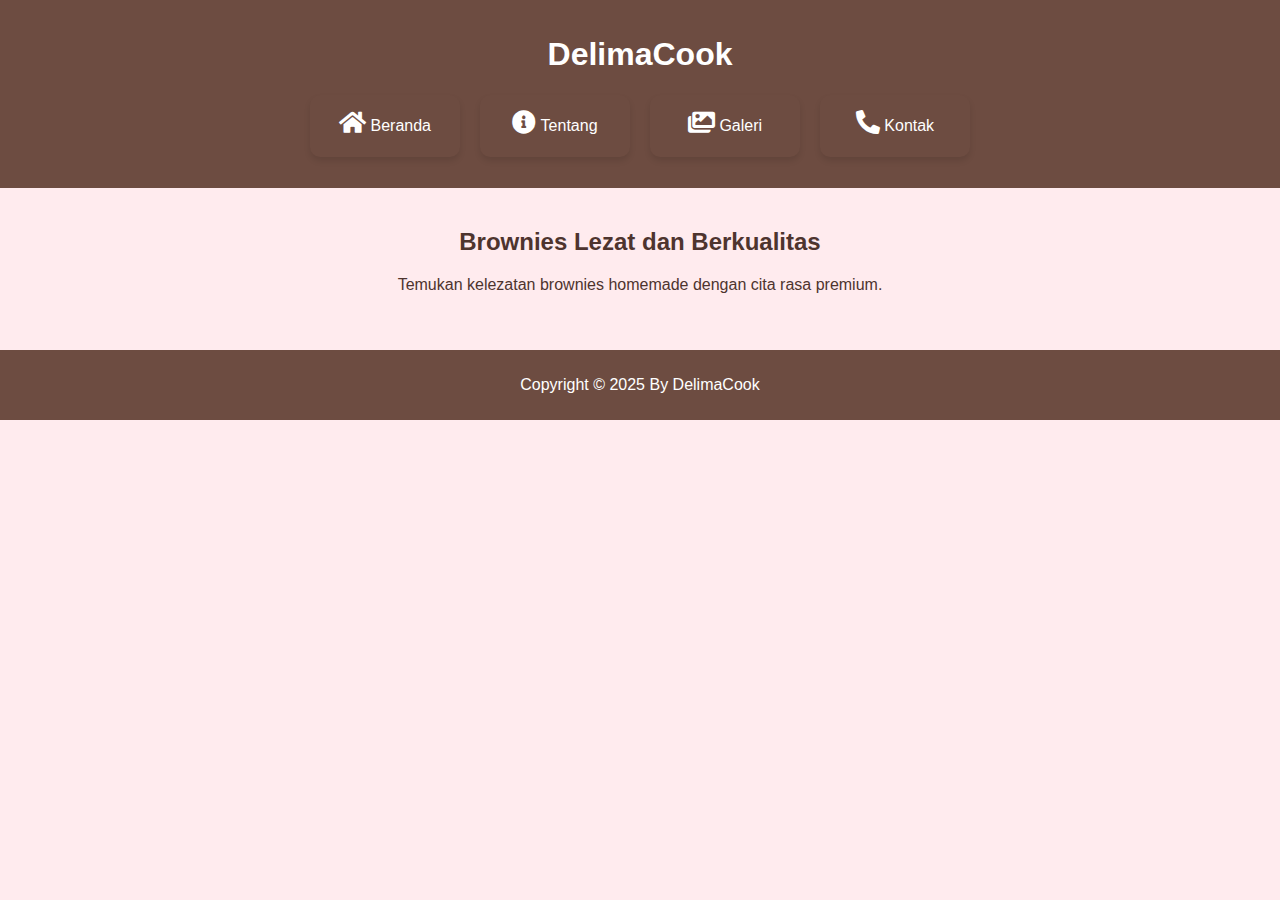
<file: index.html>
<!DOCTYPE html>
<html lang="id">
<head>
    <meta charset="UTF-8">
    <meta name="viewport" content="width=device-width, initial-scale=1.0">
    <title>DelimaCook - Brownies</title>
    <link rel="stylesheet" href="styles.css">
    <!-- Tambahkan CDN Font Awesome untuk ikon -->
    <link href="https://cdnjs.cloudflare.com/ajax/libs/font-awesome/5.15.4/css/all.min.css" rel="stylesheet">
</head>
<body>
    <header>
        <h1>DelimaCook</h1>
        <nav>
            <ul>
                <li><a href="index.html"><i class="fas fa-home"></i> Beranda</a></li>
                <li><a href="about.html"><i class="fas fa-info-circle"></i> Tentang</a></li>
                <li><a href="gallery.html"><i class="fas fa-images"></i> Galeri</a></li>
                <li><a href="contact.html"><i class="fas fa-phone-alt"></i> Kontak</a></li>
            </ul>
        </nav>
    </header>

    <main>
        <h2>Brownies Lezat dan Berkualitas</h2>
        <p>Temukan kelezatan brownies homemade dengan cita rasa premium.</p>
    </main>

    <footer>
        <p>Copyright © 2025 By DelimaCook</p>
    </footer>
</body>
</html>
</file>
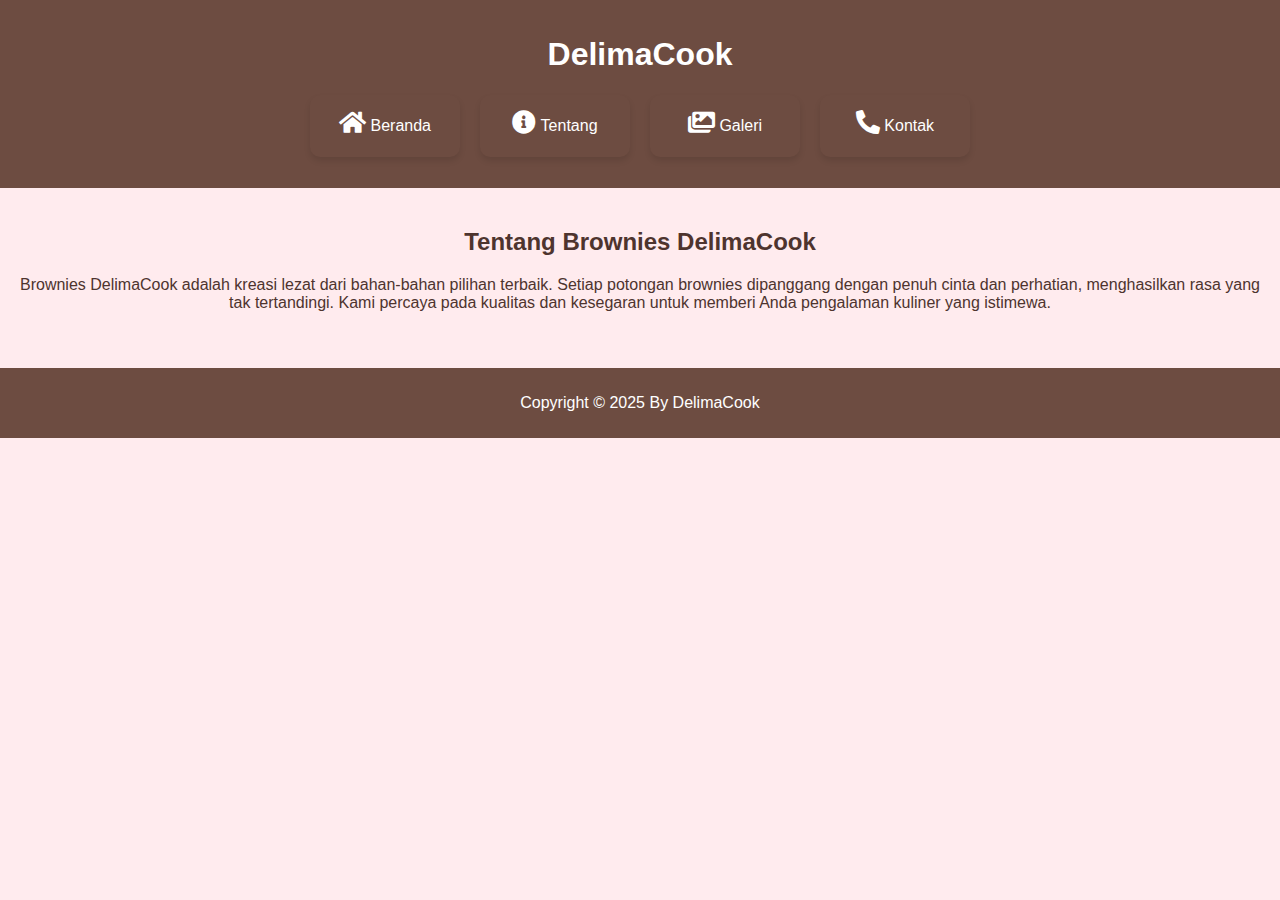
<file: about.html>
<!DOCTYPE html>
<html lang="id">
<head>
    <meta charset="UTF-8">
    <meta name="viewport" content="width=device-width, initial-scale=1.0">
    <title>Tentang - DelimaCook</title>
    <link rel="stylesheet" href="styles.css">
    <link href="https://cdnjs.cloudflare.com/ajax/libs/font-awesome/5.15.4/css/all.min.css" rel="stylesheet">
</head>
<body>
    <header>
        <h1>DelimaCook</h1>
        <nav>
            <ul>
                <li><a href="index.html"><i class="fas fa-home"></i> Beranda</a></li>
                <li><a href="about.html"><i class="fas fa-info-circle"></i> Tentang</a></li>
                <li><a href="gallery.html"><i class="fas fa-images"></i> Galeri</a></li>
                <li><a href="contact.html"><i class="fas fa-phone-alt"></i> Kontak</a></li>
            </ul>
        </nav>
    </header>

    <main>
        <h2>Tentang Brownies DelimaCook</h2>
        <p>Brownies DelimaCook adalah kreasi lezat dari bahan-bahan pilihan terbaik. Setiap potongan brownies dipanggang dengan penuh cinta dan perhatian, menghasilkan rasa yang tak tertandingi. Kami percaya pada kualitas dan kesegaran untuk memberi Anda pengalaman kuliner yang istimewa.</p>
    </main>

    <footer>
        <p>Copyright © 2025 By DelimaCook</p>
    </footer>
</body>
</html>
</file>
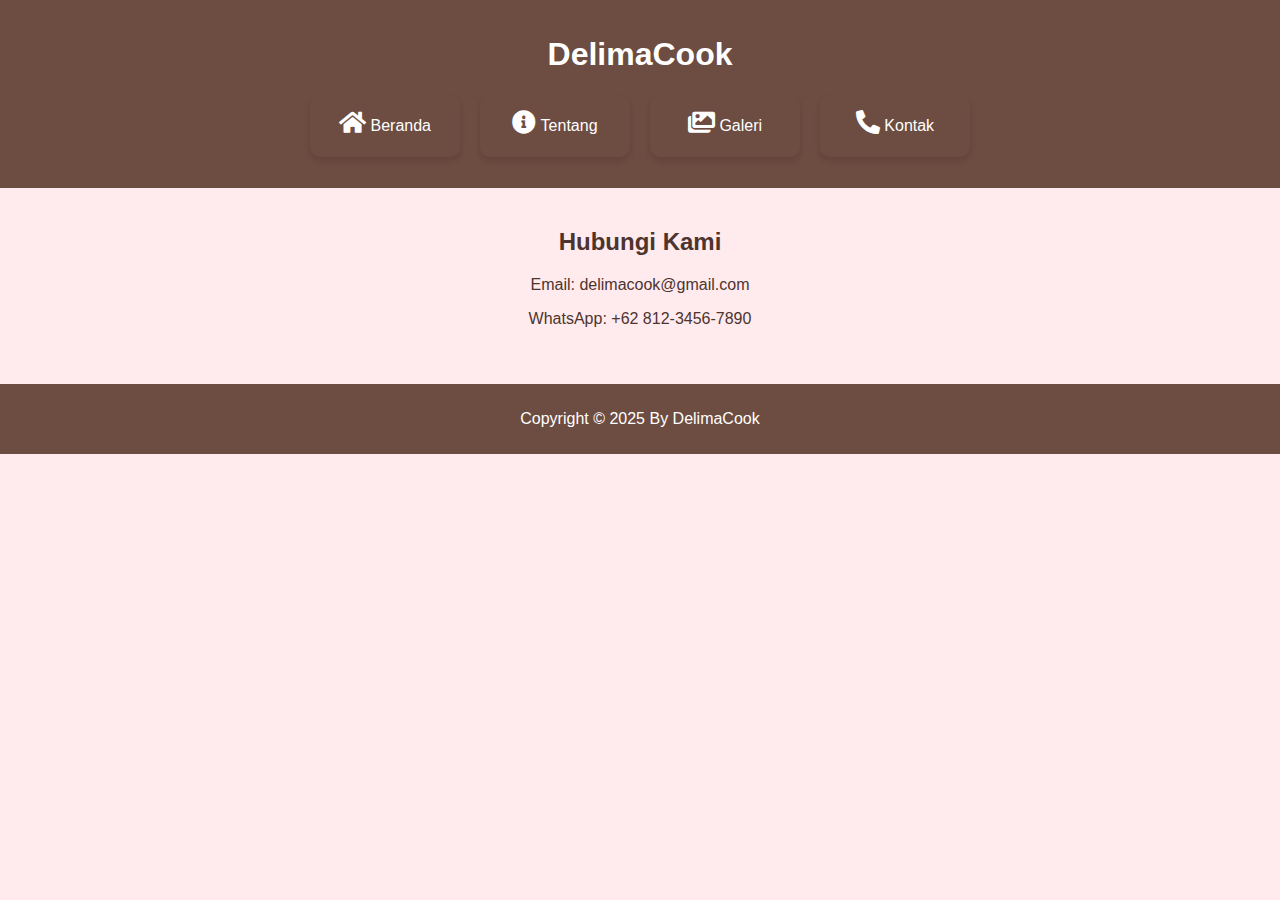
<file: contact.html>
<!DOCTYPE html>
<html lang="id">
<head>
    <meta charset="UTF-8">
    <meta name="viewport" content="width=device-width, initial-scale=1.0">
    <title>Kontak - DelimaCook</title>
    <link rel="stylesheet" href="styles.css">
    <link href="https://cdnjs.cloudflare.com/ajax/libs/font-awesome/5.15.4/css/all.min.css" rel="stylesheet">
</head>
<body>
    <header>
        <h1>DelimaCook</h1>
        <nav>
            <ul>
                <li><a href="index.html"><i class="fas fa-home"></i> Beranda</a></li>
                <li><a href="about.html"><i class="fas fa-info-circle"></i> Tentang</a></li>
                <li><a href="gallery.html"><i class="fas fa-images"></i> Galeri</a></li>
                <li><a href="contact.html"><i class="fas fa-phone-alt"></i> Kontak</a></li>
            </ul>
        </nav>
    </header>

    <main>
        <h2>Hubungi Kami</h2>
        <p>Email: delimacook@gmail.com</p>
        <p>WhatsApp: +62 812-3456-7890</p>
    </main>

    <footer>
        <p>Copyright © 2025 By DelimaCook</p>
    </footer>
</body>
</html>
</file>
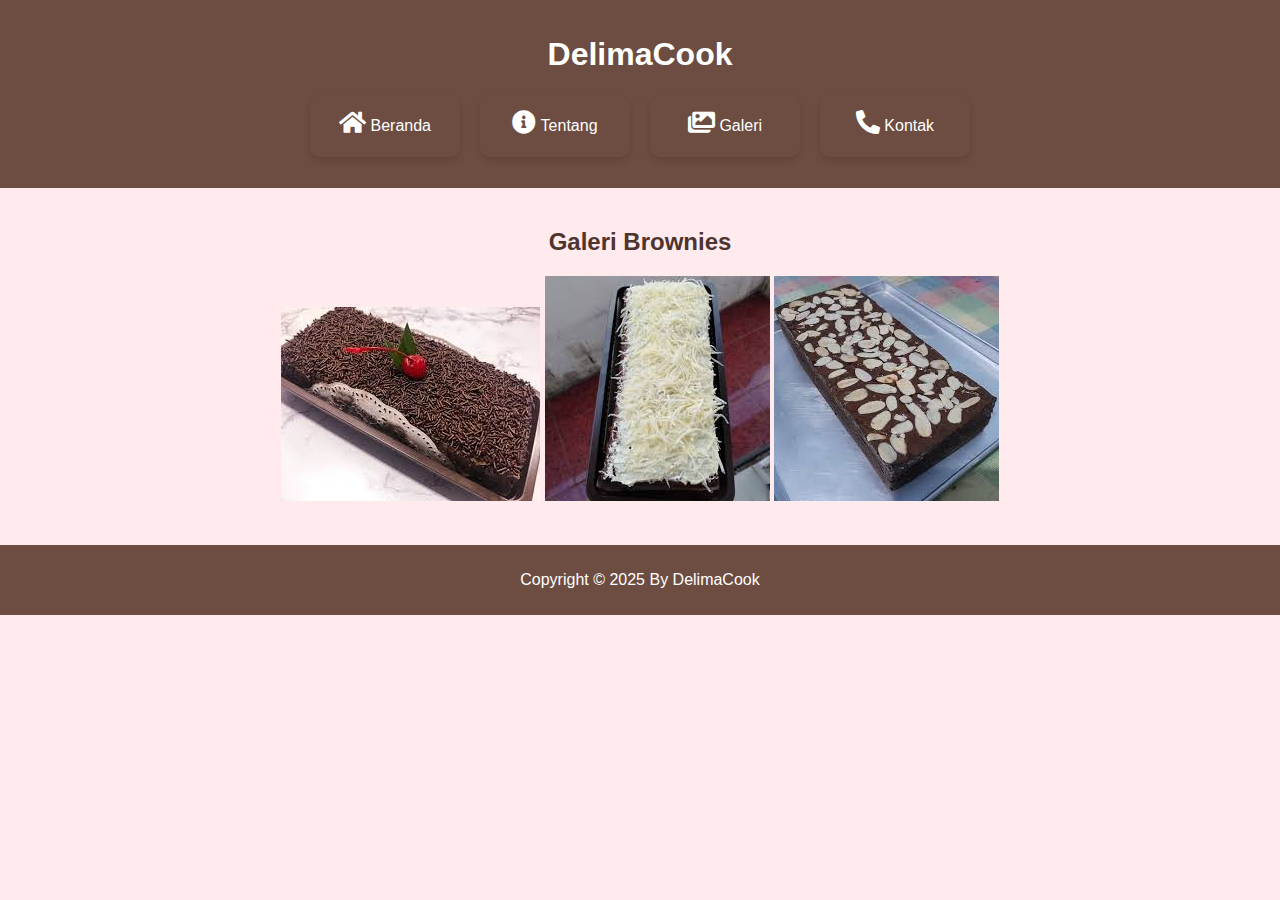
<file: gallery.html>
<!DOCTYPE html>
<html lang="id">
<head>
    <meta charset="UTF-8">
    <meta name="viewport" content="width=device-width, initial-scale=1.0">
    <title>Galeri - DelimaCook</title>
    <link rel="stylesheet" href="styles.css">
    <link href="https://cdnjs.cloudflare.com/ajax/libs/font-awesome/5.15.4/css/all.min.css" rel="stylesheet">
</head>
<body>
    <header>
        <h1>DelimaCook</h1>
        <nav>
            <ul>
                <li><a href="index.html"><i class="fas fa-home"></i> Beranda</a></li>
                <li><a href="about.html"><i class="fas fa-info-circle"></i> Tentang</a></li>
                <li><a href="gallery.html"><i class="fas fa-images"></i> Galeri</a></li>
                <li><a href="contact.html"><i class="fas fa-phone-alt"></i> Kontak</a></li>
            </ul>
        </nav>
    </header>

    <main>
        <h2>Galeri Brownies</h2>
        <div class="gallery">
            <img src="brownies1.jpg" alt="Brownies Coklat">
            <img src="brownies2.jpg" alt="Brownies Keju">
            <img src="brownies3.jpg" alt="Brownies Almond">
        </div>
    </main>

    <footer>
        <p>Copyright © 2025 By DelimaCook</p>
    </footer>
</body>
</html>
</file>
<file: styles.css>
/* Gaya Umum untuk Body */
body {
    font-family: Arial, sans-serif;
    margin: 0;
    padding: 0;
    background-color: #ffebee;
    color: #4e342e;
}

/* Header dengan menu navigasi */
header {
    background-color: #6d4c41;
    color: white;
    padding: 15px;
    text-align: center;
}

nav ul {
    list-style: none;
    padding: 0;
    display: flex;
    justify-content: center;
    gap: 20px;
}

nav ul li {
    display: inline-block;
    text-align: center;
    background-color: #6d4c41;
    padding: 15px;
    border-radius: 10px;
    width: 120px;
    box-shadow: 0 4px 6px rgba(0, 0, 0, 0.1);
}

nav ul li a {
    color: white;
    text-decoration: none;
    font-size: 16px;
    display: block;
}

nav ul li i {
    font-size: 24px;
    margin-bottom: 8px;
}

/* Gaya saat hover */
nav ul li:hover {
    background-color: #4e342e;
    transform: scale(1.1);
    transition: all 0.3s ease-in-out;
}

/* Gaya utama halaman */
main {
    padding: 20px;
    text-align: center;
}

footer {
    background-color: #6d4c41;
    color: white;
    text-align: center;
    padding: 10px;
    margin-top: 20px;
}
</file>
